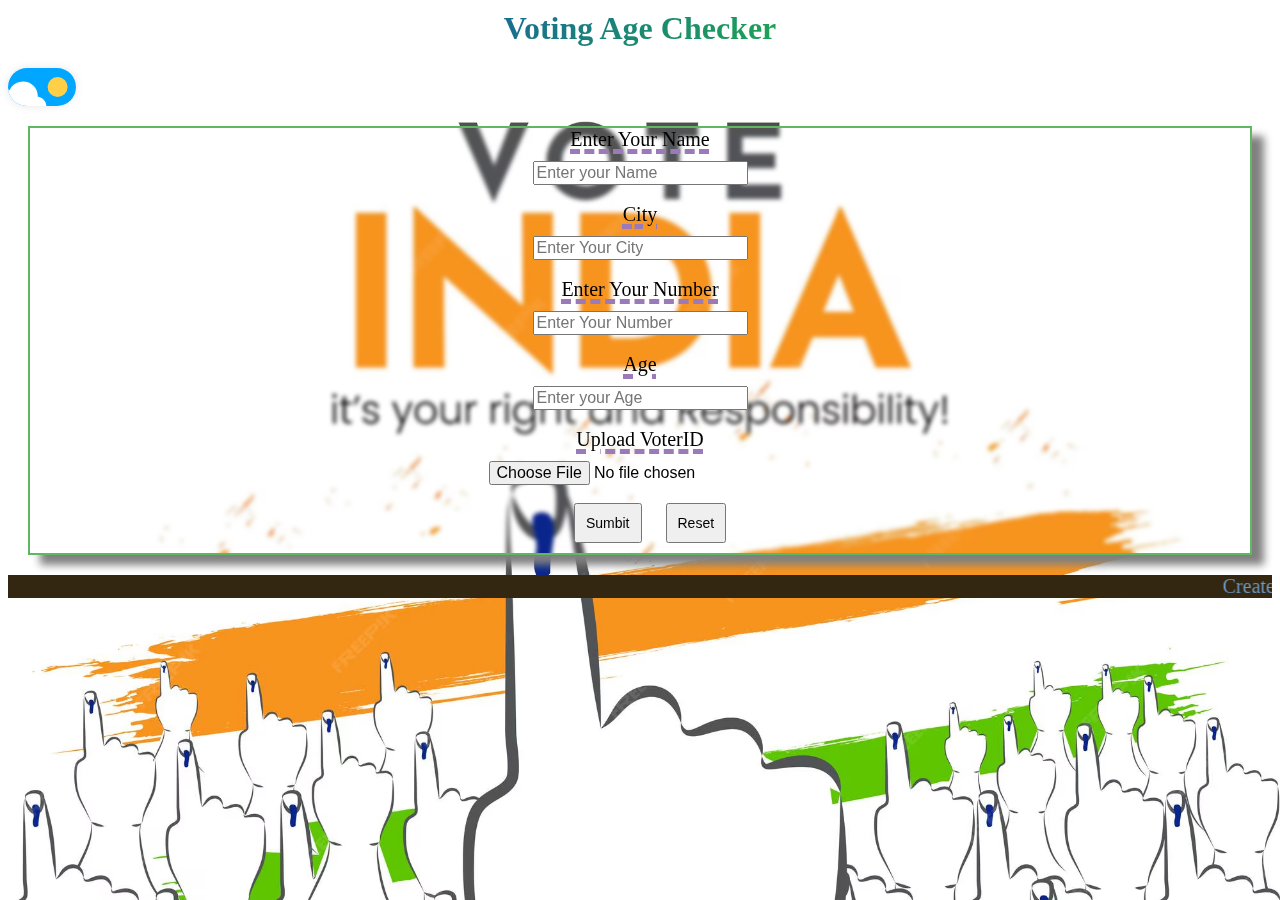
<file: index.html>
<html lang="en">
<head>
    <meta charset="UTF-8">
    <meta name="viewport" content="width=device-width, initial-scale=1.0">
    <title>Voting</title>
    <link rel="stylesheet" href="style.css">
    <link rel="icon" href="crowd-indian-voters-showing-index-finger-after-voting-with-tricolor-brush-effect-election-day_1302-31473.avif">
</head>
<body>
    <h1> Voting Age Checker</h1>
    <div>
 
<label class="switch">
 <input checked="true" id="checkbox" type="checkbox" />
  <span class="slider">
      <div class="star star_1"></div>
      <div class="star star_2"></div>
      <div class="star star_3"></div>
      <svg viewBox="0 0 16 16" class="cloud_1 cloud">
        <path
          transform="matrix(.77976 0 0 .78395-299.99-418.63)"
          fill="#fff"
          d="m391.84 540.91c-.421-.329-.949-.524-1.523-.524-1.351 0-2.451 1.084-2.485 2.435-1.395.526-2.388 1.88-2.388 3.466 0 1.874 1.385 3.423 3.182 3.667v.034h12.73v-.006c1.775-.104 3.182-1.584 3.182-3.395 0-1.747-1.309-3.186-2.994-3.379.007-.106.011-.214.011-.322 0-2.707-2.271-4.901-5.072-4.901-2.073 0-3.856 1.202-4.643 2.925"
        ></path>
      </svg>
    </span>
  </label>
  
</div>
    <form name="frm" onsubmit="send()" >
        <label for="Name">Enter Your Name</label><br>
        <input type="text" name="Name" id="Name" placeholder="Enter your Name" required><br><br>
        <label for="City">City</label><br>
        <input type="text" name="City" id="City" placeholder="Enter Your City"><br><br>
        <label for="Number">Enter Your Number</label><br>
        <input type="number" name="Number" id="Number"  placeholder="Enter Your Number" required><br><br>
        <label for="Age">Age</label><br>
        <input type="number" name="Age" id="Age"d placeholder="Enter your Age" required><br><br>
        <label for="Document">Upload VoterID</label><br>
        <input type="file" onchange="" name="Document" id="Document" placeholder="Upload Document"><br><br>
        <button onsubmit="sumbit()">Sumbit</button>
        <button>Reset</button>
    </form>
 <marquee behavior="" direction="">Create VoterID IN Just Minute <a href="https://voters.eci.gov.in/">Cilick here</a></marquee>
    
    <script src="app.js"></script>
</body>
</html>
</file>
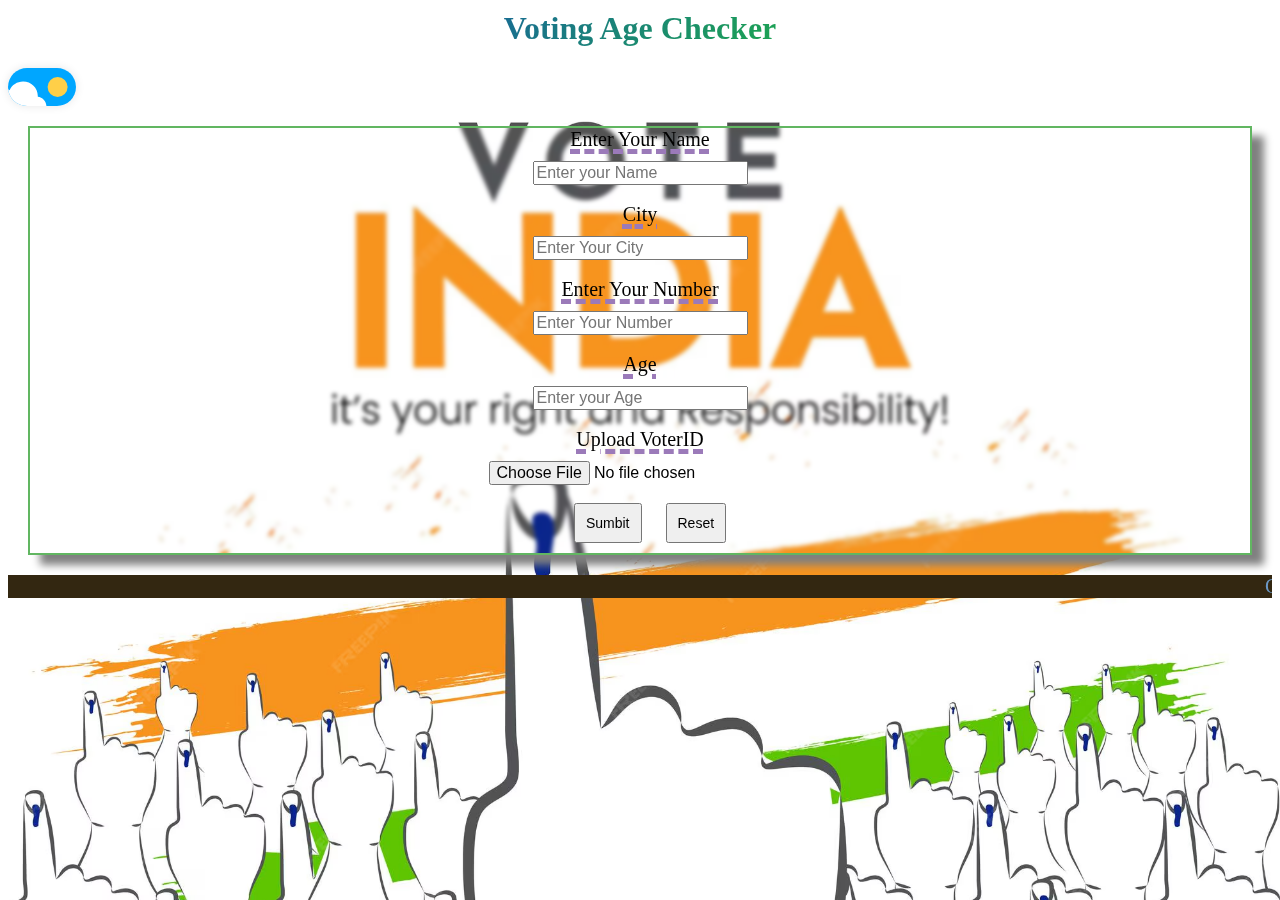
<file: resulyt.html>
<!DOCTYPE html>
<html lang="en">
<head>
    <meta charset="UTF-8">
    <meta name="viewport" content="width=device-width, initial-scale=1.0">
    <link rel="icon" href=crowd-indian-voters-showing-index-finger-after-voting-with-tricolor-brush-effect-election-day_1302-31473.avif">
    <title>Result</title>
    <style>
        * {
            background-color: black;
            color: white;
        }
        h1 {
            text-align: center;
            font-family: Verdana, Geneva, Tahoma, sans-serif;
            font-weight: lighter;
            background-color: slategray;
            color: aliceblue;
            border: 5px dashed green;
            border-radius: 30px;
            box-shadow: 20px 10px 16px black;
        }
        table {
            background-color: springgreen;
            color: rgb(36, 94, 146);
            font-size: 20px;
            font-family: 'Lucida Sans', 'Lucida Sans Regular', 'Lucida Grande', 'Lucida Sans Unicode', Geneva, Verdana, sans-serif;
            width: 100%;
            text-align: center;
        }
        table tr {
            background-color: rgb(66, 180, 201);
            color: snow;
            font-style: oblique;
        }
        .img {
            display: flex;
            justify-content: center;
            margin-top: 100px;
        }
        .img img {
            height: 200px;
        }
        @media screen and (max-width:750px) and (min-width:545px) {
            table {
                color: rgb(65, 107, 143);
                font-size: 10.5px;
                background-color: black;
            }
            img {
                margin-left: 10px;
                width: 28pc;
            }
        }
        @media screen and (max-width:544px) {
            table {
                font-size: 8px;
                height: 200px;
            }
        }
    </style>
</head>
<body onload="fetch()">
    <h1>Result Sheet</h1>

    <table border="3" cellpadding="20">
        <tr>
            <th>Name</th>
            <th>Number</th>
            <th>Age</th>
            <th>City</th>
            <th>Document</th>
            <th>Eligible</th>
        </tr>
        <tr>
            <td><p id="Name"></p></td>
            <td><p id="Number"></p></td>
            <td><p id="Age"></p></td>
            <td><p id="City"></p></td>
            <td><p id="Document"></p></td>
            <td><p id="Eli"></p></td>
        </tr>
    </table>

    <div class="img">
        <img src="OIP.jpg" alt="Voting Image">
    </div>

    <script>
        function fetch() {
            if (!sessionStorage.getItem('Name')) {
                alert("No data found. Please fill out the form first!");
                window.location.href = 'index.html';
                return;
            }

            document.querySelector('#Name').innerHTML = sessionStorage.getItem('Name');
            document.querySelector('#Age').innerHTML = sessionStorage.getItem('Age');
            document.querySelector('#Number').innerHTML = sessionStorage.getItem('Number');
            document.querySelector('#City').innerHTML = sessionStorage.getItem('City');

            const docPreview = sessionStorage.getItem('DocumentPreview');
            const docName = sessionStorage.getItem('DocumentName');

            if (docPreview) {
                document.querySelector('#Document').innerHTML = `<img src="${docPreview}" height="100">`;
            } else {
                document.querySelector('#Document').innerHTML = docName || 'No Document';
            }

            let age = sessionStorage.getItem("Age");
            document.querySelector('#Eli').innerHTML = age >= 18 ? 'Yes' : 'Not Eligible';
        }
    </script>
</body>
</html>
</file>
<file: style.css>
.switch {
    font-size: 17px;
    position: relative;
    display: inline-block;
    width: 4em;
    height: 2.2em;
    border-radius: 30px;
    box-shadow: 0 0 10px rgba(0, 0, 0, 0.1);
  }
  
  /* Hide default HTML checkbox */
  .switch input {
    opacity: 0;
    width: 0;
    height: 0;
  }
  
  /* The slider */
  .slider {
    position: absolute;
    cursor: pointer;
    top: 0;
    left: 0;
    right: 0;
    bottom: 0;
    background-color: #2a2a2a;
    transition: 0.4s;
    border-radius: 30px;
    overflow: hidden;
  }
  
  .slider:before {
    position: absolute;
    content: "";
    height: 1.2em;
    width: 1.2em;
    border-radius: 20px;
    left: 0.5em;
    bottom: 0.5em;
    transition: 0.4s;
    transition-timing-function: cubic-bezier(0.81, -0.04, 0.38, 1.5);
    box-shadow: inset 8px -4px 0px 0px #fff;
  }
  
  .switch input:checked + .slider {
    background-color: #00a6ff;
  }
  
  .switch input:checked + .slider:before {
    transform: translateX(1.8em);
    box-shadow: inset 15px -4px 0px 15px #ffcf48;
  }
  
  .star {
    background-color: #fff;
    border-radius: 50%;
    position: absolute;
    width: 5px;
    transition: all 0.4s;
    height: 5px;
  }
  
  .star_1 {
    left: 2.5em;
    top: 0.5em;
  }
  
  .star_2 {
    left: 2.2em;
    top: 1.2em;
  }
  
  .star_3 {
    left: 3em;
    top: 0.9em;
  }
  
  .switch input:checked ~ .slider .star {
    opacity: 0;
  }
  
  .cloud {
    width: 3.5em;
    position: absolute;
    bottom: -1.4em;
    left: -1.1em;
    opacity: 0;
    transition: all 0.4s;
  }
  
  .switch input:checked ~ .slider .cloud {
    opacity: 1;
  }
  
html{
    color-scheme: light;
    background-image: url(crowd-indian-voters-showing-index-finger-after-voting-with-tricolor-brush-effect-election-day_1302-31473.avif);
    background-position: center;
    background-repeat: no-repeat;
    background-size: cover;
    background-position-y: 50px;
    
}
marquee{
    font-size: 20px;
    color: rgb(108, 153, 199);
    background-color: rgb(51, 39, 17);
    margin-top: 20px;
    display: block;
}
marquee a{
    font-weight: 300;
    text-decoration: none;
    color: aliceblue;
    margin-left: 20px;
}
h1{
    text-align: center;
    margin-top: 10px;
    color: transparent;
    background: linear-gradient(130deg, rgb(21, 65, 196) 20%, #20cf20 80%, rgb(29, 37, 22) 25%);
    background-clip: text;

}
div button{
    margin-right: 20px;
}
form{
    text-align: center;
    margin-top: 50px;
    border: 2px solid rgb(97, 182, 97);
    backdrop-filter: blur(2px);
    box-shadow: 12px 10px 8px gray;
    margin: 20px 20px;    
}
form label{
    font-size: 20px;
    font-family: Cambria, Cochin, Georgia, Times, 'Times New Roman', serif;
    /* text-shadow: 10px 14px 13px cadetblue; */
    text-decoration: dashed 5px rgb(155, 122, 185) underline;
}
form input{
    margin-top: 10px;
    font-size: 16px;
}
form button{
    padding: 10px;
    margin-bottom: 10px;
    margin-left: 20px;
    font-size: 14px;
    transition: all 1s cubic-bezier(0.785, 0.135, 0.15, 0.86);
}
form button:hover{
    background-color: rgb(56, 91, 121);
    color: greenyellow;
    box-shadow: 6px 2px 6px wheat;
    font-size: 15px;
    cursor: pointer;
}
</file>
